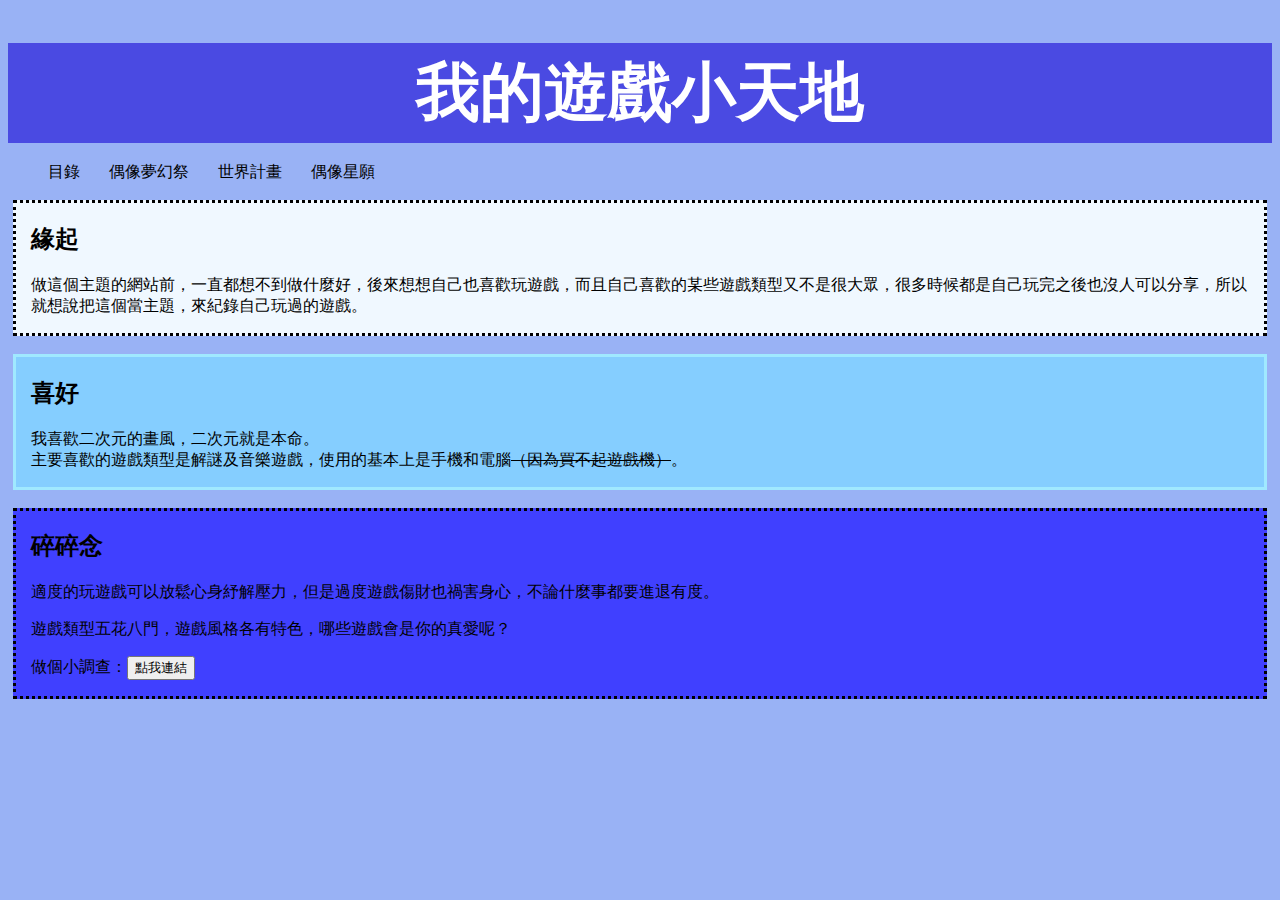
<file: Final/index.html>
<!DOCTYPE html>
<html lang="en">

<head>
    <meta charset="UTF-8">
    <meta http-equiv="X-UA-Compatible" content="IE=edge">
    <meta name="viewport" content="width=device-width, initial-scale=1.0">
    <title>index</title>
    <link rel="stylesheet" href="index.css">
</head>

<body>
    <header>
        <h1>我的遊戲小天地</h1>
    </header>

    <nav>
        <ul id="list01">
            <li>目錄</li>
            <li>偶像夢幻祭</li>
            <li>世界計畫</li>
            <li>偶像星願</li>
        </ul>
    </nav>

    <article>
        <section id="sec01">
            <h2>緣起</h2>
            <p>做這個主題的網站前，一直都想不到做什麼好，後來想想自己也喜歡玩遊戲，而且自己喜歡的某些遊戲類型又不是很大眾，很多時候都是自己玩完之後也沒人可以分享，所以就想說把這個當主題，來紀錄自己玩過的遊戲。
            </p>
        </section>
        <br>
        <section id="sec02">
            <h2>喜好</h2>
            <p>我喜歡二次元的畫風，二次元就是本命。
                <br>主要喜歡的遊戲類型是解謎及音樂遊戲，使用的基本上是手機和電腦<span style="text-decoration: line-through ;">（因為買不起遊戲機）</span>。</p>
        </section>
        <br>
        <section id="sec03">
            <h2>碎碎念</h2>
            <p>適度的玩遊戲可以放鬆心身紓解壓力，但是過度遊戲傷財也禍害身心，不論什麼事都要進退有度。</p>
            <p>遊戲類型五花八門，遊戲風格各有特色，哪些遊戲會是你的真愛呢？</p>
            <p>做個小調查：<button type="button" value="遊戲偏好調查" onclick="location.href='https://forms.gle/Bg5xTzGzwM4yDC8bA'">點我連結</button></p>
        </section>
    </article>

</body>

</html>
</file>
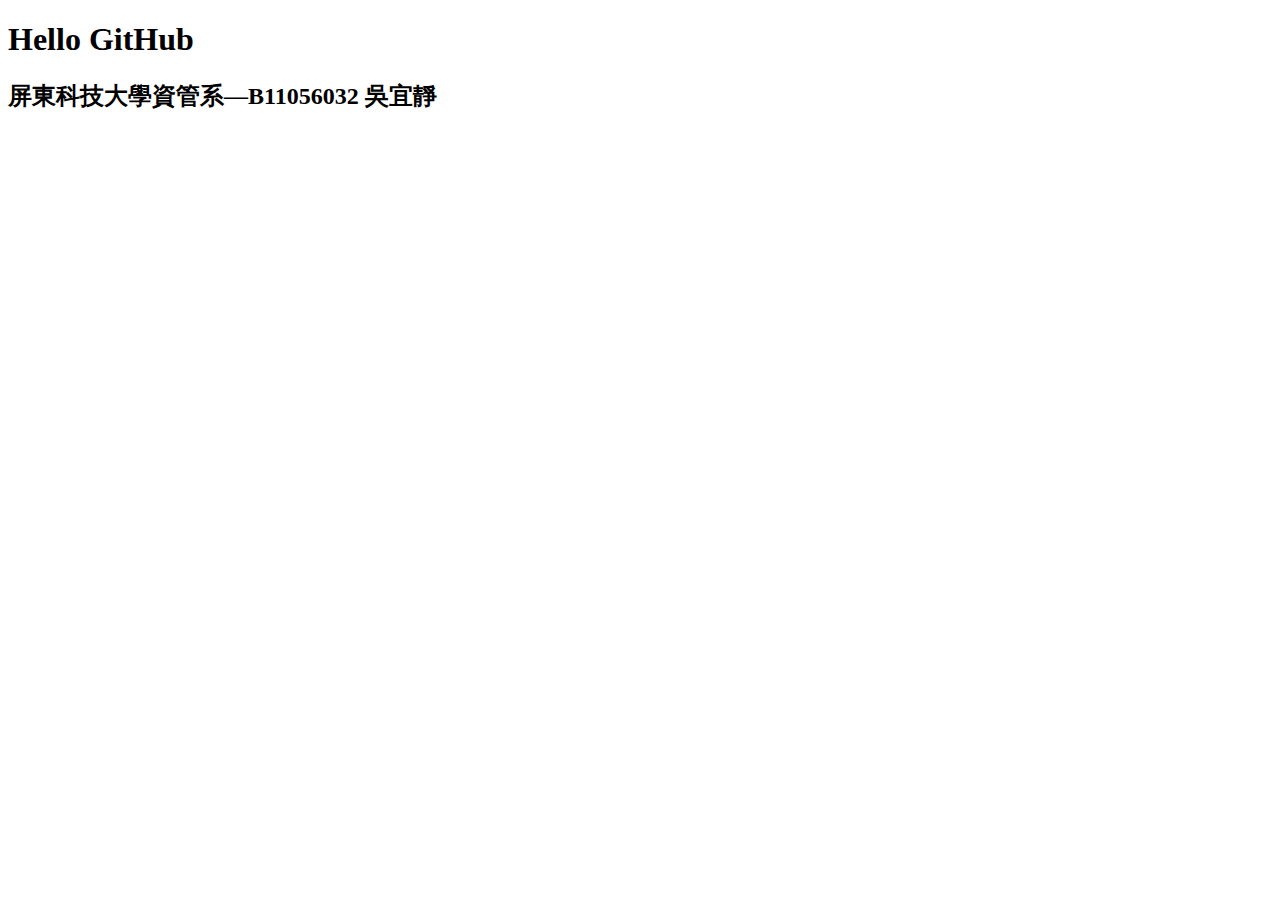
<file: HelloGit/index.html>
<!DOCTYPE html>
<html lang="en">

<head>
    <meta charset="UTF-8">
    <meta http-equiv="X-UA-Compatible" content="IE=edge">
    <meta name="viewport" content="width=device-width, initial-scale=1.0">
    <title>Document</title>
</head>

<body>
    <h1>Hello GitHub</h1>
    <h2>屏東科技大學資管系—B11056032 吳宜靜</h2>
</body>

</html>
</file>
<file: Final/index.css>
body {
    font-family: DFKai-sb;
    background-color: rgb(153, 178, 245);
}

header {
    background-color: rgb(74, 74, 226);
    height: 100px;
}

h1 {
    color: rgb(255, 255, 255);
    font-size: 64px;
    text-align: center;
    line-height: 100px;
}

nav {
    line-height: 25px;
}

#list01>li {
    display: inline;
    margin-right: 25px;
}

section {
    margin-left: 5px;
    margin-right: 5px;
    padding-left: 15px;
    padding-right: 15px;
}

#sec01 {
    background-color: aliceblue;
    border: 3px dotted;
}

#sec02 {
    background-color: rgb(133, 206, 255);
    border: 3px solid rgb(160, 233, 255);
}

#sec03 {
    background-color: rgb(64, 64, 255);
    border: 3px dotted;
}
</file>
